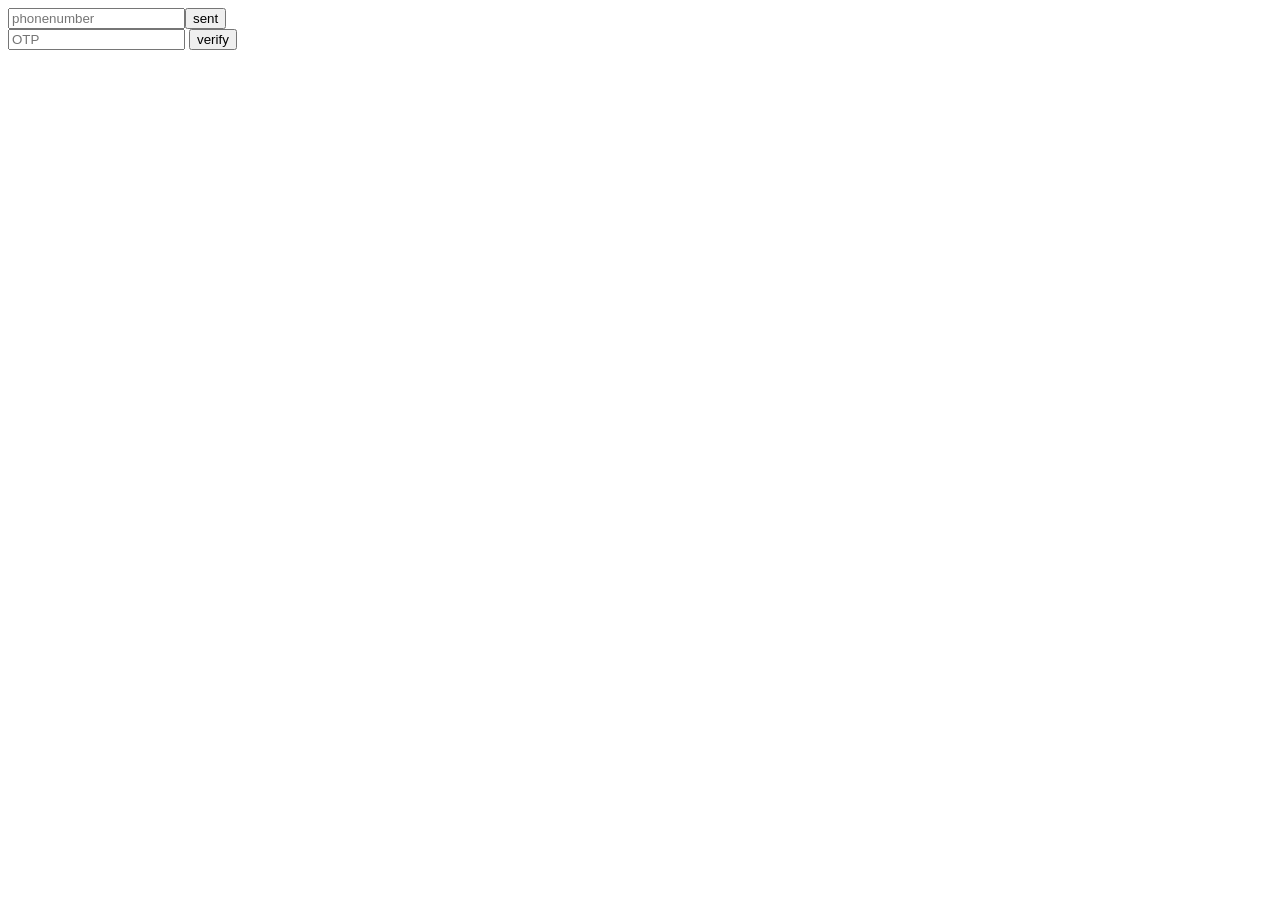
<file: F2S.html>
<html>
<body>
<input type="text" placeholder="phonenumber" id="p" required><button onclick="sent()">sent</button>
<br>
<input type="text" placeholder="OTP" id="b">
<button onclick="view()">verify</button>
<p id="demo"></p>
<p id="dem"></p>

<script>
 var a;
  var b;
  var c;
  var p;
function sent() {
  p=document.getElementById("p").value;
  c = Math.floor((Math.random()*1000000)+1);
  if(p!="")
  {
  alert("OTP Sent");
 var otp =window.open("https://www.fast2sms.com/dev/bulk?authorization=tXGFnAr4LNYZM8Q9jwPVHxWdvs6eahl2qk5of7SzpRbOUEumITTnoiOFHqdCLhzJPgaxer2mpZ8UNEyf&sender_id=FSTSMS&message= %0A..%0A Thanking For Registering%0AYour OTP : "+c+"%0A For CAB Booking "+"&language=english&route=p&numbers="+p);
  }
  else
  {
    alert("Enter Phone Number");  
  }
 if(otp){
            setTimeout(function () { otp.close();}, 1000);
    }
   
 }
 function view() 
 
  {
  b=document.getElementById("b").value;
  if(b!=""){
  if(c==b )
	{
		alert("verify");
	}
  else
	{
		alert("not");
	}
  }
  else
  {
    alert("Enter OTP");  
  }
}
 

</script>

</body>
</html>
</file>
